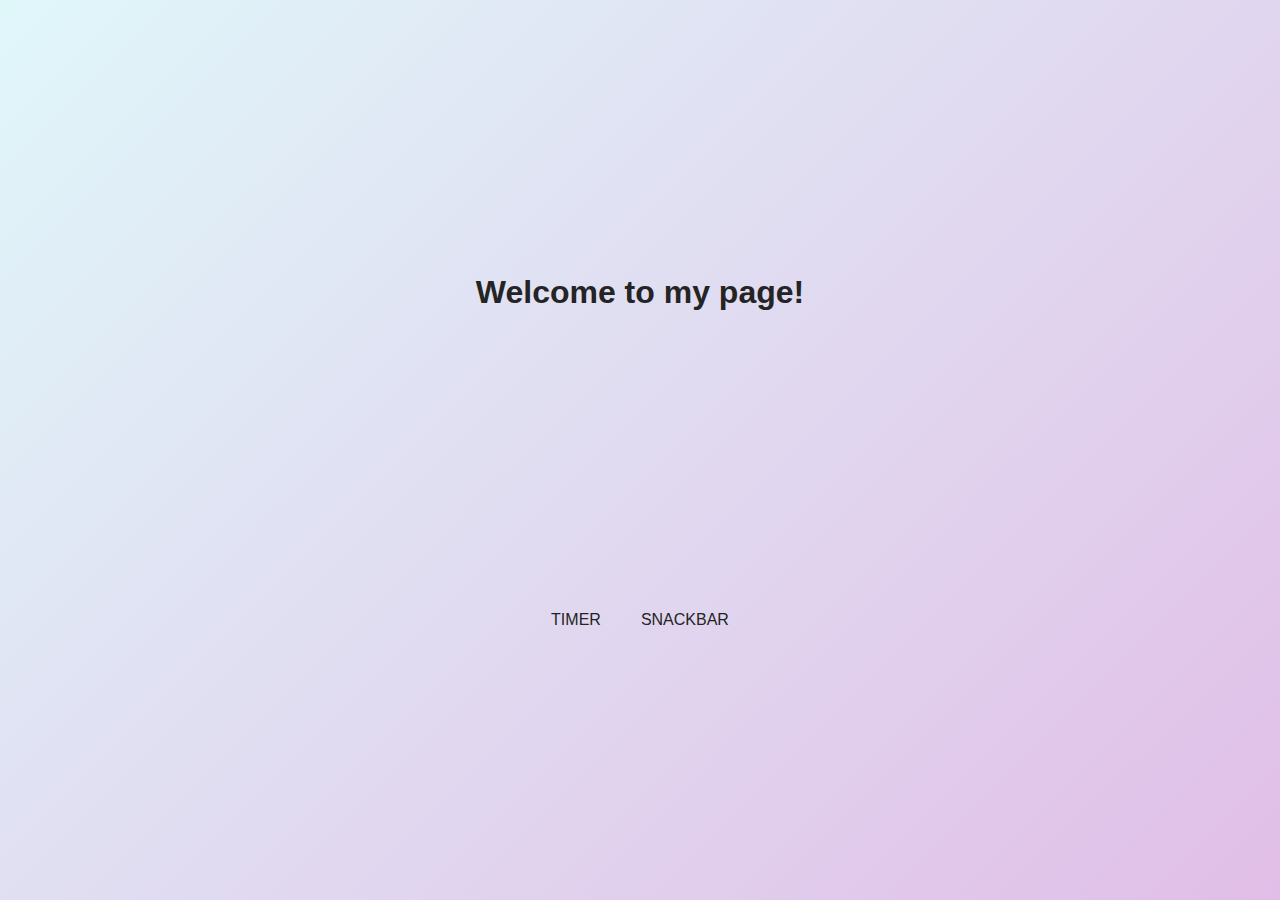
<file: src/index.html>
<!DOCTYPE html>
<html lang="en">
<head>
  <meta charset="UTF-8" />
  <link rel="icon" type="image/svg+xml" href="./img/javascript.svg" />
  <meta name="viewport" content="width=device-width, initial-scale=1.0" />

  <link rel="stylesheet" href="./css/styles.css" />

  <title>JS Homework 10</title>
</head>
<body>
  <h1 class="hero-title">Welcome to my page!</h1>

  <nav class="nav-box">
    <ul class="nav-list">
      <li><a class="nav-timer" href="./1-timer.html">TIMER</a></li>
      <li><a class="nav-snackbar" href="./2-snackbar.html">SNACKBAR</a></li>
    </ul>
  </nav>

  <script type="module" src="./js/1-timer.js" defer></script>
  <script type="module" src="./js/2-snackbar.js" defer></script>
</body>

</html>
</file>
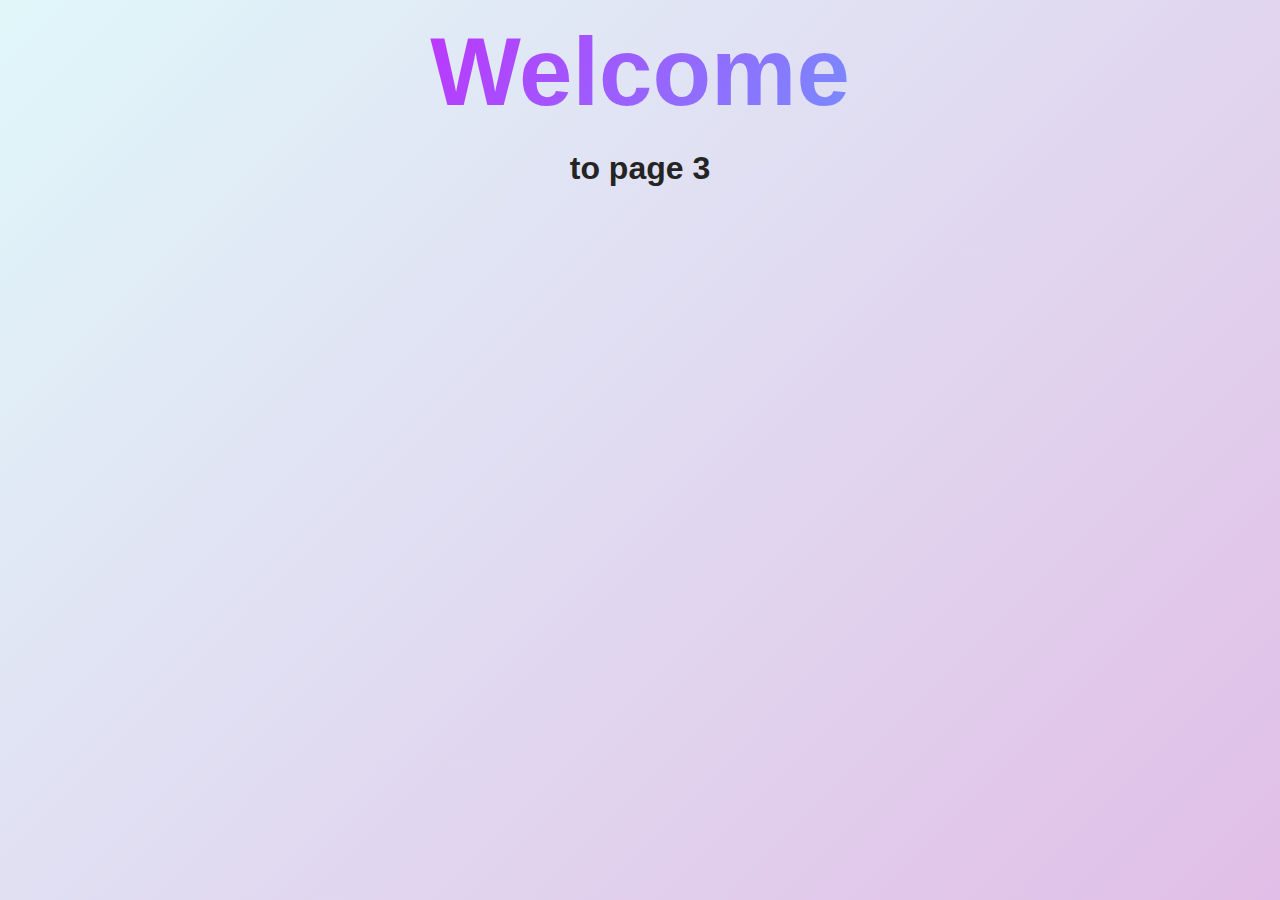
<file: src/page-3.html>
<!DOCTYPE html>
<html lang="en">
  <head>
    <meta charset="UTF-8" />
    <meta http-equiv="X-UA-Compatible" content="IE=edge" />
    <meta name="viewport" content="width=device-width, initial-scale=1.0" />
    <title>Page 3</title>
    <link rel="stylesheet" href="./css/styles.css" />
  </head>
  <body>
    <load
      src="./partials/header.html"
      icon-path="./img/sprite.svg#logo"
      highlight-curr="active"
    />

    <main>
      <div class="container">
        <h1 class="main-title">
          <span class="main-title-gradient">Welcome</span> to page 3
        </h1>
        <load src="./partials/back-link.html" />
      </div>
    </main>

    <load src="./partials/footer.html" />
  </body>
</html>
</file>
<file: src/css/styles.css>
/**
  |============================
  | include css partials with
  | default @import url()
  |============================
*/
/* Common styles */
@import url('./reset.css');
@import url('./base.css');
@import url('./container.css');
@import url('./animations.css');

/* Sections style */
@import url('./header.css');
@import url('./vite-promo.css');
@import url('./badges.css');
@import url('./back-link.css');
@import url('./footer.css');
</file>
